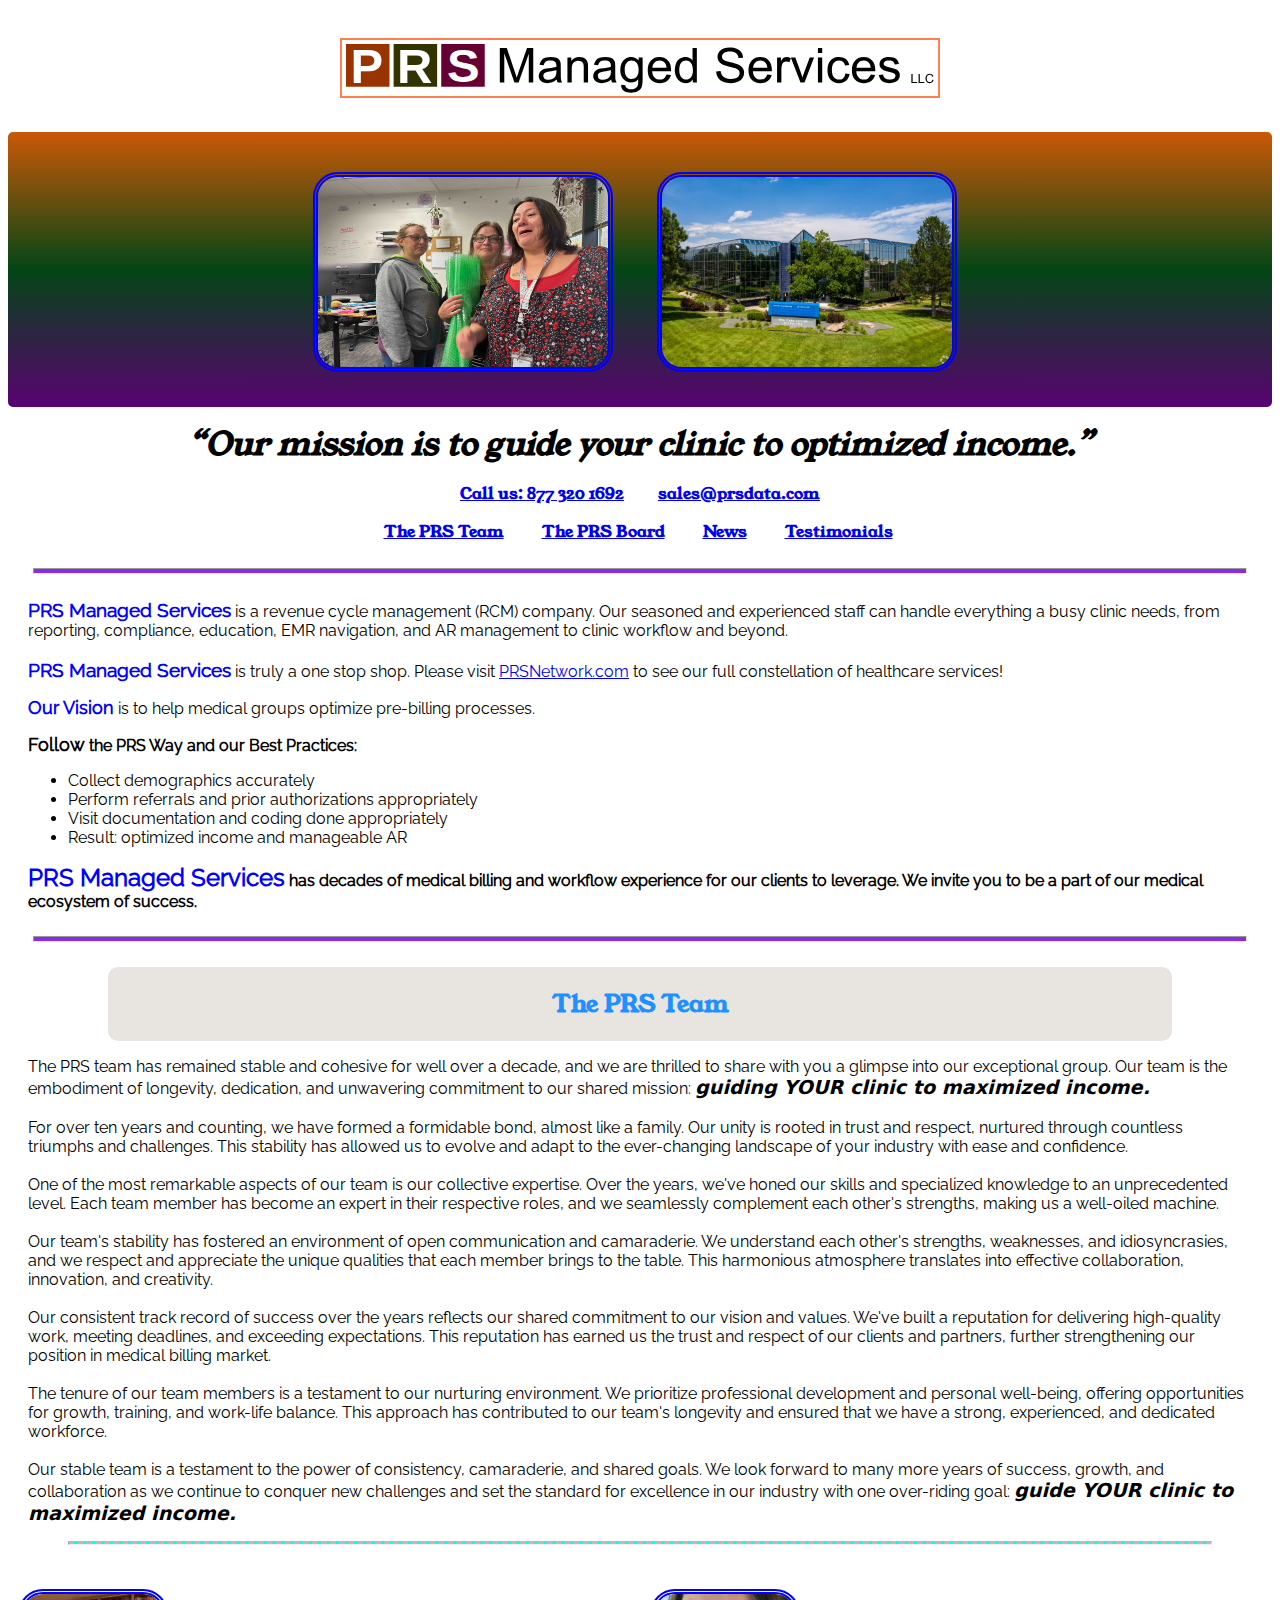
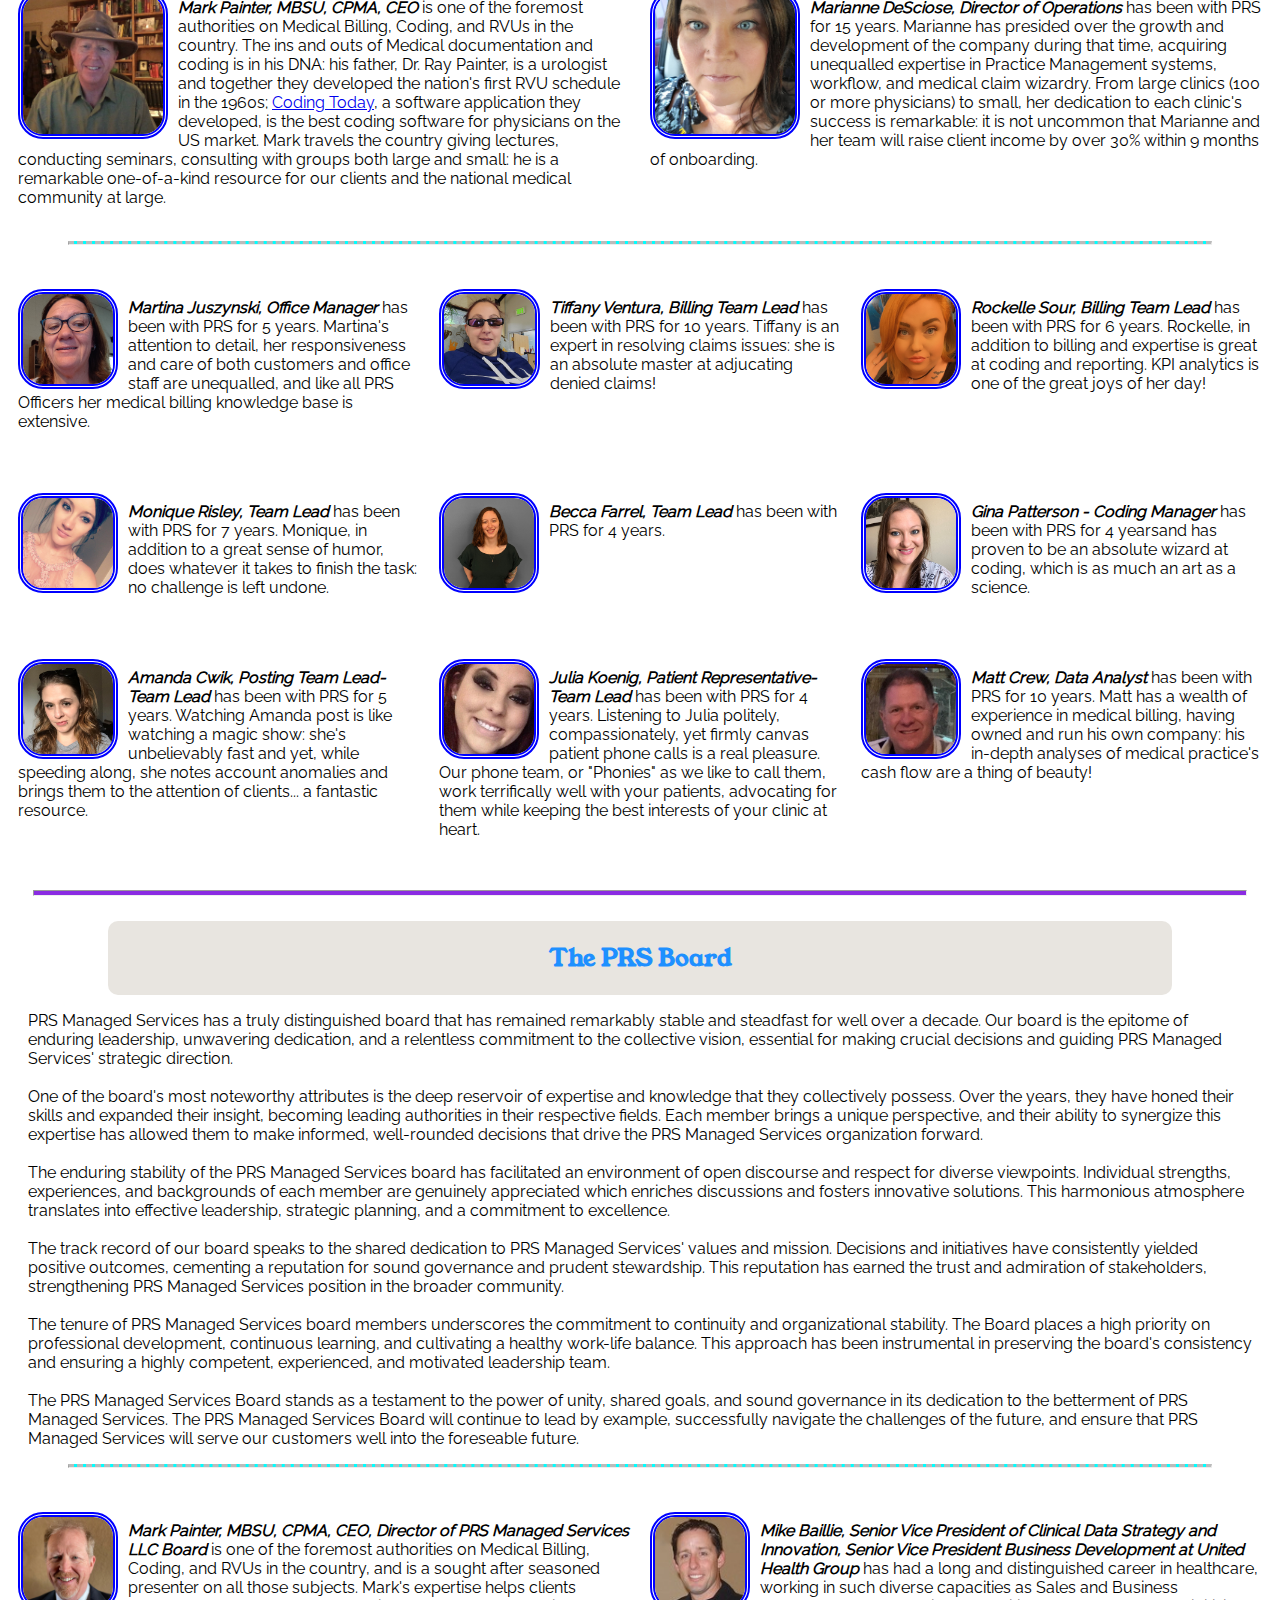
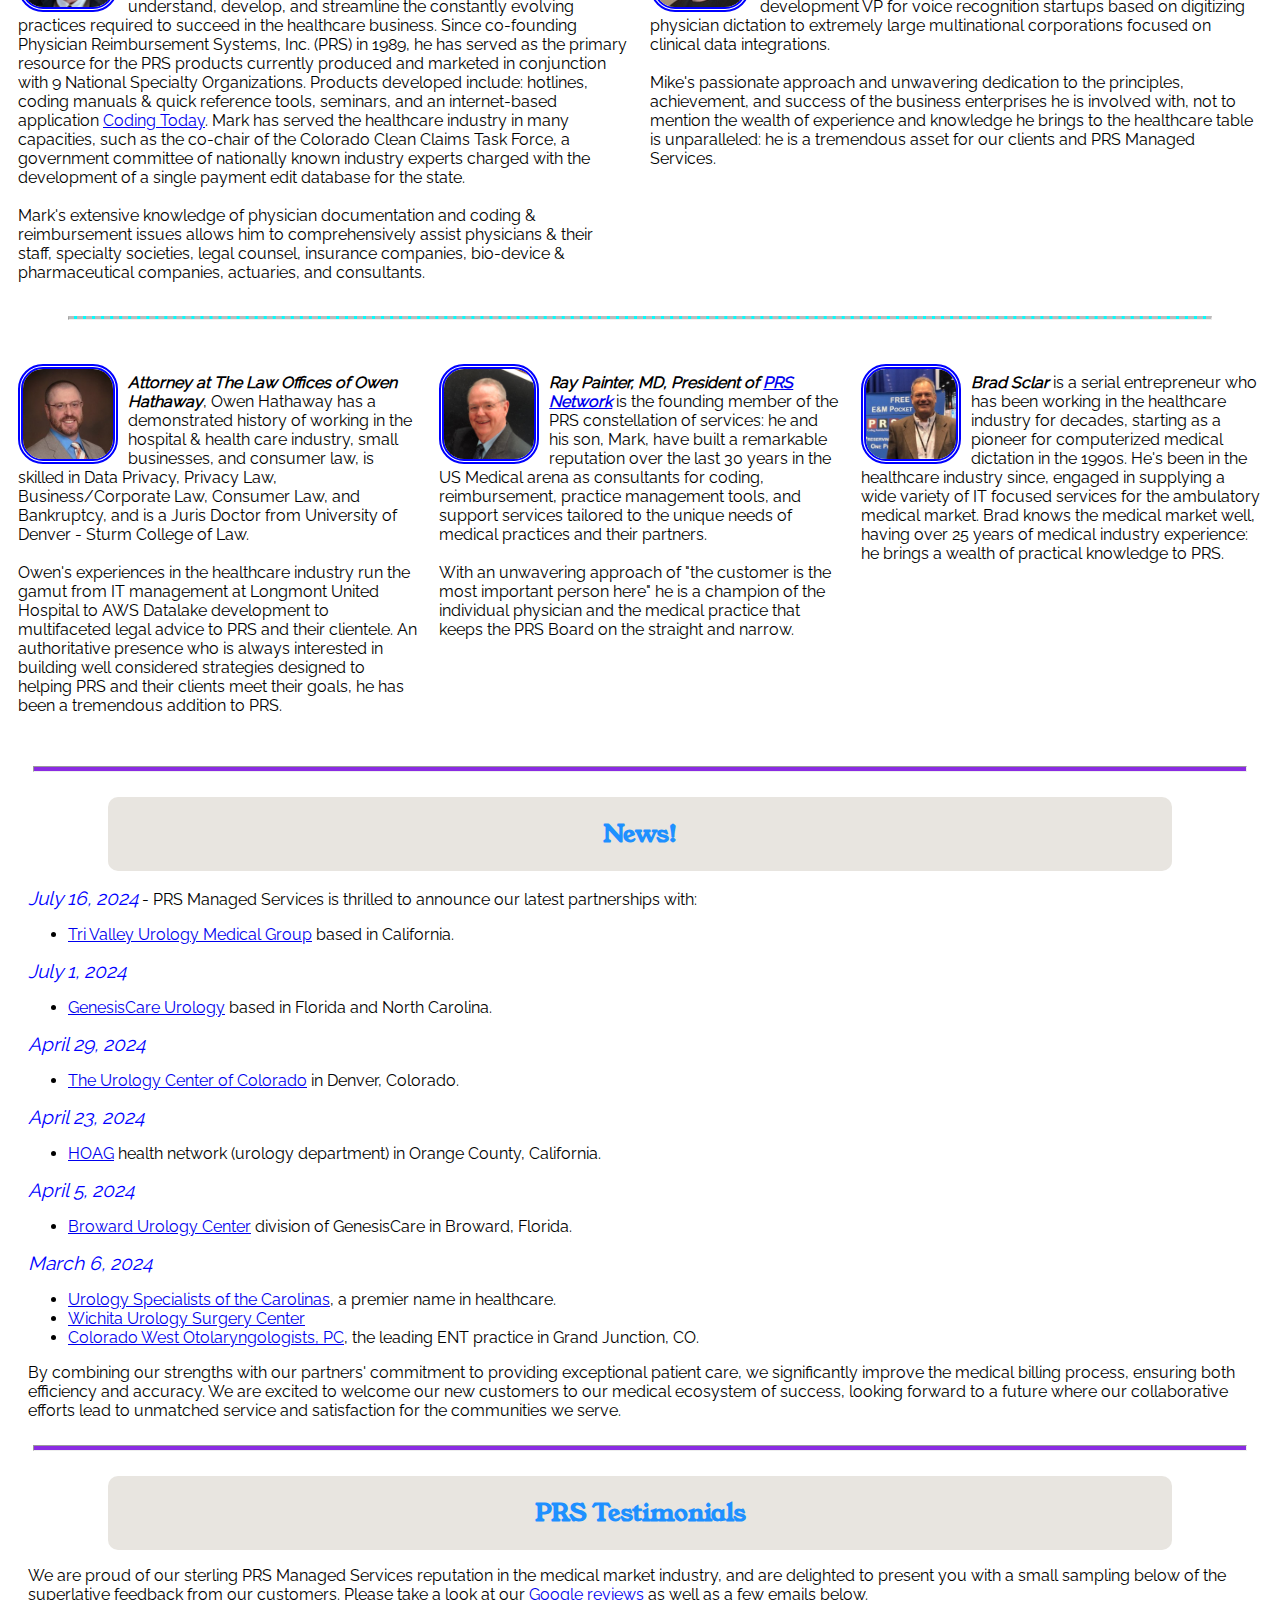
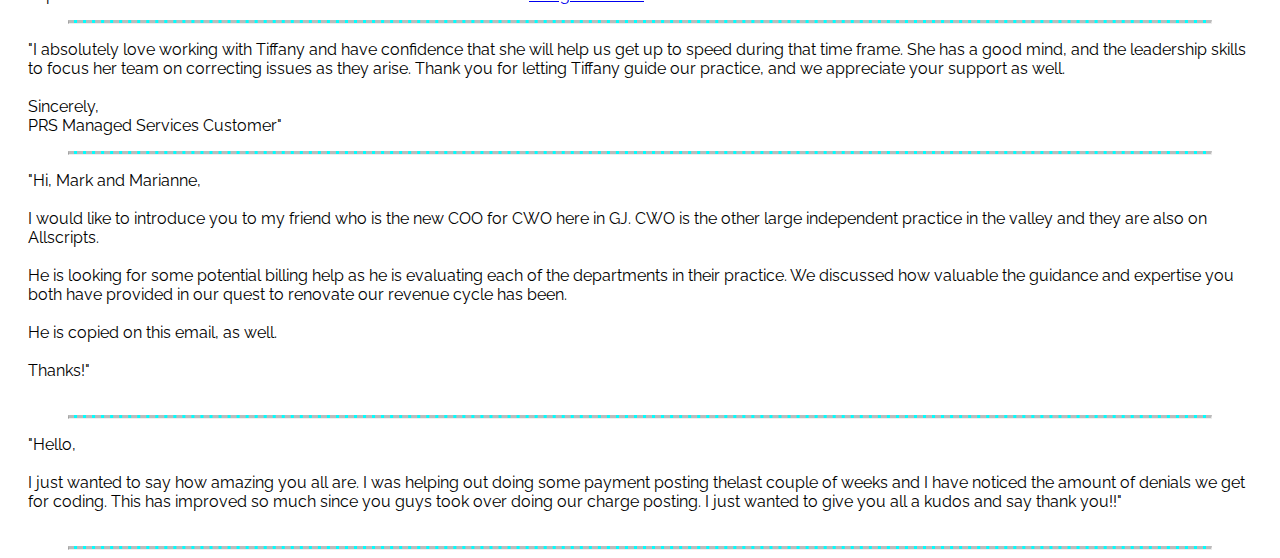
<file: index.html>
<!DOCTYPE html>
<html lang="en">
<head>
    <meta charset="UTF-8">
    <meta name="viewport" content="width=device-width, initial-scale=1.0">
    <title>PRS Managed Services</title>
    <meta name="keywords" content="medical billing, medical coding, revenue cycle management, practice analysis">
    <meta name="author" content="Brad Sclar">

<!-- Load external CSS, favicon and script -->
<link rel="stylesheet" href="assets/styles.css">
<link rel="apple-touch-icon" sizes="180x180" href="images/favicon_io/apple-touch-icon.png">
<link rel="icon" type="image/png" sizes="32x32" href="images/favicon_io/favicon-32x32.png">
<link rel="icon" type="image/png" sizes="16x16" href="images/favicon_io/favicon-16x16.png">
<link rel="manifest" href="images/favicon_io/site.webmanifest">
<script defer src="https://pyscript.net/alpha/pyscript.js"></script>

</head>
<body>

    <div class="center padding">
        <span><img id="myDIV" src="images/favicon_io/prsmanagedserviceslogo.svg" height="auto" width="600px"></span>        
    </div>

    <div class="center rounded padding" id="grad1">
        <span><img src="images/Staff.jpg" height="200px" width="300px" class="effect"></span>
        <span><img src="images/1333-W-120th-Ave.jpeg" height="200px" width="300px" class="effect"></span>
    </div>

    <div>
        <h3>
            <span style="font-weight: 900; font-size: xx-large; font-style: oblique;"><q>Our mission is to guide your clinic to optimized income.</q></span>
        </h3>
        
        <h4>
            <span><a href="tel:18773201692">Call us: 877 320 1692</a></span>
            <span><a href="mailto:sales@prsdata.com">sales@prsdata.com</a></span>
        </h4>

    </div>

    <div class="center" >
        <h4>
            <span><a href="#team">The PRS Team</a>&nbsp;</span>
            <span><a href="#board">The PRS Board</a>&nbsp;</span>
            <span><a href="#news">News</a>&nbsp;</span>
            <span><a href="#testimonial">Testimonials</a>&nbsp;</span>
            <!-- Links commented out until approved
            <span><a href="#videos">Videos</a>&nbsp;</span>
            <span><a href="onboard.html" target="_blank">OnBoarding</a></span>
            <span><a href="https://thebook.prsdata.net/login?all" target="_blank">Customer login</a></span>
            -->
        </h4>
    </div>

    <hr class="section">    
    <div class="writing">
        <p><font style="font-size: larger; font-weight: bold; color: blue;">PRS Managed Services</font> is a revenue cycle management (RCM) company. Our seasoned and experienced staff can handle everything a busy clinic needs, from reporting, compliance, education, EMR navigation, and AR management to clinic workflow and beyond.<br><br>
        
        <b><font style="font-size: larger; font-weight: bold; color: blue;">PRS Managed Services</font></b> is truly a one stop shop.
        
        Please visit <a href="https://www.prsnetwork.com/about" target="_blank">PRSNetwork.com</a> to see our full constellation of healthcare services!
        <p><b><font size="+1.5", color="blue">Our Vision</font></b> is to help medical groups optimize pre-billing processes.</p>
        <p><b><font size="+1.5">Follow</font> the PRS Way and our Best Practices:</b></p>
        <ul>  
            <li>Collect demographics accurately</li>
            <li>Perform referrals and prior authorizations appropriately</li>
            <li>Visit documentation and coding done appropriately</li>
            <li>Result: optimized income and manageable AR</li>
            </ul></p>
        <p><b><font size="+2", color="blue">PRS Managed Services</font> has decades of medical billing and workflow experience for our clients to leverage. We invite you to be a part of our medical ecosystem of success.</b></p>
    </div>

    <hr id="team" class="section">

    <div class="orangebackground">
        <h2>The PRS Team</h2>
    </div>

    <div class="writing">
        <p> The PRS team has remained stable and cohesive for well over a decade, and we are thrilled to share with you a glimpse into our exceptional group. Our team is the embodiment of longevity, dedication, and unwavering commitment to our shared mission: <font style="font-family:system-ui, -apple-system, BlinkMacSystemFont, 'Segoe UI', Roboto, Oxygen, Ubuntu, Cantarell, 'Open Sans', 'Helvetica Neue', sans-serif; font-weight:bolder; font-size: larger; font-style: italic;">guiding YOUR clinic to maximized income.</font>
            <br><br>

            For over ten years and counting, we have formed a formidable bond, almost like a family. Our unity is rooted in trust and respect, nurtured through countless triumphs and challenges. This stability has allowed us to evolve and adapt to the ever-changing landscape of your industry with ease and confidence.
            <br><br>
            
            One of the most remarkable aspects of our team is our collective expertise. Over the years, we've honed our skills and specialized knowledge to an unprecedented level. Each team member has become an expert in their respective roles, and we seamlessly complement each other's strengths, making us a well-oiled machine.
            <br><br>
            
            Our team's stability has fostered an environment of open communication and camaraderie. We understand each other's strengths, weaknesses, and idiosyncrasies, and we respect and appreciate the unique qualities that each member brings to the table. This harmonious atmosphere translates into effective collaboration, innovation, and creativity.
            <br><br>
            
            Our consistent track record of success over the years reflects our shared commitment to our vision and values. We've built a reputation for delivering high-quality work, meeting deadlines, and exceeding expectations. This reputation has earned us the trust and respect of our clients and partners, further strengthening our position in medical billing market.
            <br><br>
            
            The tenure of our team members is a testament to our nurturing environment. We prioritize professional development and personal well-being, offering opportunities for growth, training, and work-life balance. This approach has contributed to our team's longevity and ensured that we have a strong, experienced, and dedicated workforce.
            <br><br>
            
            Our stable team is a testament to the power of consistency, camaraderie, and shared goals. We look forward to many more years of success, growth, and collaboration as we continue to conquer new challenges and set the standard for excellence in our industry with one over-riding goal: <font style="font-family:system-ui, -apple-system, BlinkMacSystemFont, 'Segoe UI', Roboto, Oxygen, Ubuntu, Cantarell, 'Open Sans', 'Helvetica Neue', sans-serif; font-weight:bolder; font-size: larger; font-style: italic;">guide YOUR clinic to maximized income.</font>
        </p>
    </div>

    <hr class="dashed">

    <div class="row">
        <div class="twocolumn">
            <p><img src="images/Mark_Painter.png" alt="Mark Painter" height="150" class="float effect"><br>
                <em><b>Mark Painter, MBSU, CPMA, CEO</em></b> is one of the foremost authorities on Medical Billing, Coding, and RVUs in the country. The ins and outs of Medical documentation and coding is in his DNA: his father, Dr. Ray Painter, is a urologist and together they developed the nation's first RVU schedule in the 1960s; <a href="https://www.prsnetwork.com/codingtoday" target="_blank">Coding Today</a>, a software application they developed, is the best coding software for physicians on the US market. Mark travels the country giving lectures, conducting seminars, consulting with groups both large and small: he is a remarkable one-of-a-kind resource for our clients and the national medical community at large.
            </p>
        </div>
        <div class="twocolumn">
            <p class="float"><img src="images/Marianne_Desciose.png" alt="Marianne DeSciose" height="150" class="float effect"><p><br>
                <em><b>Marianne DeSciose, Director of Operations</em></b> has been with PRS for 15 years. Marianne has presided over the growth and development of the company during that time, acquiring unequalled expertise in Practice Management systems, workflow, and medical claim wizardry. From large clinics (100 or more physicians) to small, her dedication to each clinic's success is remarkable: it is not uncommon that Marianne and her team will raise client income by over 30% within 9 months of onboarding.
            </p>
        </div>
    </div>

    <hr class="dashed">
        
        <div class="row">
            <div class="threecolumn">
                <p class="float"><img src="images/Martina_Juszynski.png" alt="Martina Juszynski" height="100" class="float effect"><br>
                    <em><b>Martina Juszynski, Office Manager</em></b> has been with PRS for 5 years. Martina's attention to detail, her responsiveness and care of both customers and office staff are unequalled, and like all PRS Officers her medical billing knowledge base is extensive. 
                </p>
            </div>
            <div class="threecolumn">
                <p class="float"><img src="images/Tiffany_Ventura.png" alt="Tiffany Ventura" height="100" class="float effect"><br>
                    <em><b>Tiffany Ventura, Billing Team Lead</em></b> has been with PRS for 10 years. Tiffany is an expert in resolving claims issues: she is an absolute master at adjucating denied claims! 
                </p>
            </div>
            <div class="threecolumn">
                <p class="float"><img src="images/Rockelle_Sour.png" alt="Rockelle Sour" height="100" class="float effect"><br>
                    <em><b>Rockelle Sour, Billing Team Lead</em></b> has been with PRS for 6 years. Rockelle, in addition to billing and expertise is great at coding and reporting. KPI analytics is one of the great joys of her day!
                </p>
            </div>
        </div>

        <div class="row">
            <div class="threecolumn">
                <p class="float"><img src="images/Monique_Risley.png" alt="Monique_Risley" height="100" class="float effect"><br>
                    <em><b>Monique Risley, Team Lead</em></b> has been with PRS for 7 years. Monique, in addition to a great sense of humor, does whatever it takes to finish the task: no challenge is left undone. 
                </p>
            </div>
            <div class="threecolumn">
                <p class="float"><img src="images/Becca_Farrell.png" alt="Becca_Farrell" height="100" class="float effect"><br>
                    <em><b>Becca Farrel, Team Lead</em></b> has been with PRS for 4 years. 
                </p>
            </div>
            <div class="threecolumn">
                <p class="float"><img src="images/Gina_Patterson.png" alt="Gina_Patterson" height="100" class="float effect"><br>
                    <em><b>Gina Patterson - Coding Manager</em></b> has been with PRS for 4 yearsand has proven to be an absolute wizard at coding, which is as much an art as a science.
                </p>
            </div>
        </div>

        <div class="row">
            <div class="threecolumn">
                <p class="float"><img src="images/Amanda_Cwik.png" alt="Amanda Cwik" height="100" class="float effect"><br>
                    <em><b>Amanda Cwik, Posting Team Lead-Team Lead</em></b> has been with PRS for 5 years. Watching Amanda post is like watching a magic show: she's unbelievably fast and yet, while speeding along, she notes account anomalies and brings them to the attention of clients... a fantastic resource.
                </p>
            </div>
            <div class="threecolumn">
                <p class="float"><img src="images/Julia_Koenig.png" alt="Julia Koenig" height="100" class="float effect"><br>
                    <em><b>Julia Koenig, Patient Representative-Team Lead</em></b> has been with PRS for 4 years. Listening to Julia politely, compassionately, yet firmly canvas patient phone calls is a real pleasure. Our phone team, or "Phonies" as we like to call them, work terrifically well with your patients, advocating for them while keeping the best interests of your clinic at heart.
                </p>
            </div>
            <div class="threecolumn">
                <p class="float"><img src="images/Matt Crew Board.jpeg" alt="Matt Crew" height="100" class="float effect"><br>
                    <em><b>Matt Crew, Data Analyst</em></b> has been with PRS for 10 years. Matt has a wealth of experience in medical billing, having owned and run his own company: his in-depth analyses of medical practice's cash flow are a thing of beauty!
                </p>
            </div>
        </div>
    </div>

    <hr id="board" class="section">

    <div class="orangebackground">
        <h2>The PRS Board</h2>
    </div>

    <div class="writing">
        <p>
            PRS Managed Services has a truly distinguished board that has remained remarkably stable and steadfast for well over a decade. Our board is the epitome of enduring leadership, unwavering dedication, and a relentless commitment to the collective vision, essential for making crucial decisions and guiding PRS Managed Services' strategic direction.
            <br><br>
            One of the board's most noteworthy attributes is the deep reservoir of expertise and knowledge that they collectively possess. Over the years, they have honed their skills and expanded their insight, becoming leading authorities in their respective fields. Each member brings a unique perspective, and their ability to synergize this expertise has allowed them to make informed, well-rounded decisions that drive the PRS Managed Services organization forward.
            <br><br>
            The enduring stability of the PRS Managed Services board has facilitated an environment of open discourse and respect for diverse viewpoints. Individual strengths, experiences, and backgrounds of each member are genuinely appreciated which enriches discussions and fosters innovative solutions. This harmonious atmosphere translates into effective leadership, strategic planning, and a commitment to excellence.
            <br><br>
            The track record of our board speaks to the shared dedication to PRS Managed Services' values and mission. Decisions and initiatives have consistently yielded positive outcomes, cementing a reputation for sound governance and prudent stewardship. This reputation has earned the trust and admiration of stakeholders, strengthening PRS Managed Services position in the broader community.
            <br><br>
            The tenure of PRS Managed Services board members underscores the commitment to continuity and organizational stability. The Board places a high priority on professional development, continuous learning, and cultivating a healthy work-life balance. This approach has been instrumental in preserving the board's consistency and ensuring a highly competent, experienced, and motivated leadership team.
            <br><br>
            The PRS Managed Services Board stands as a testament to the power of unity, shared goals, and sound governance in its dedication to the betterment of PRS Managed Services. The PRS Managed Services Board will continue to lead by example, successfully navigate the challenges of the future, and ensure that PRS Managed Services will serve our customers well into the foreseable future.
        </p>
    </div>

    <hr class="dashed">

    <div class="row">
        <div class="twocolumn">
            <p><img src="images/Mark Painter Board.jpeg" alt="Mark Painter" height="100" class="float effect"><br>
                <em><b>Mark Painter, MBSU, CPMA, CEO, Director of PRS Managed Services LLC Board</em></b> is one of the foremost authorities on Medical Billing, Coding, and RVUs in the country, and is a sought after seasoned presenter on all those subjects. Mark's expertise helps clients understand, develop, and streamline the constantly evolving practices required to succeed in the healthcare business. Since co-founding Physician Reimbursement Systems, Inc. (PRS) in 1989, he has served as the primary resource for the PRS products currently produced and marketed in conjunction with 9 National Specialty Organizations. Products developed include: hotlines, coding manuals & quick reference tools, seminars, and an internet-based application <a href="https://www.prsnetwork.com/codingtoday" target="_blank">Coding Today</a>. Mark has served the healthcare industry in many capacities, such as the co-chair of the Colorado Clean Claims Task Force, a government committee of nationally known industry experts charged with the development of a single payment edit database for the state.
                <br><br>
                Mark's extensive knowledge of physician documentation and coding & reimbursement issues allows him to comprehensively assist physicians & their staff, specialty societies, legal counsel, insurance companies, bio-device & pharmaceutical companies, actuaries, and consultants.
            </p>
        </div>
        <div class="twocolumn">
            <p><img src="images/Mike Baillie Board.jpeg" alt="Mike Baillie" height="100" class="float effect"><br>
                <em><b>Mike Baillie, Senior Vice President of Clinical Data Strategy and Innovation, Senior Vice President Business Development at United Health Group</b></em> has had a long and distinguished career in healthcare, working in such diverse capacities as Sales and Business development VP for voice recognition startups based on digitizing physician dictation to extremely large multinational corporations focused on clinical data integrations.
                <br><br>
                Mike's passionate approach and unwavering dedication to the principles, achievement, and success of the business enterprises he is involved with, not to mention the wealth of experience and knowledge he brings to the healthcare table is unparalleled: he is a tremendous asset for our clients and PRS Managed Services.
            </p>
        </div>
    </div>

    <hr class="dashed">

    <div class="row">
        <div class="threecolumn">
            <p><img src="images/Owen Hathaway Board.jpeg" alt="Owen Hathaway" height="100" class="float effect"><br>
                <em><b>Attorney at The Law Offices of Owen Hathaway</b></em>, Owen Hathaway has a demonstrated history of working in the hospital & health care industry, small businesses, and consumer law, is skilled in Data Privacy, Privacy Law, Business/Corporate Law, Consumer Law, and Bankruptcy, and is a Juris Doctor from University of Denver - Sturm College of Law.
                <br><br>
                Owen's experiences in the healthcare industry run the gamut from IT management at Longmont United Hospital to AWS Datalake development to multifaceted legal advice to PRS and their clientele. An authoritative presence who is always interested in building well considered strategies designed to helping PRS and their clients meet their goals, he has been a tremendous addition to PRS.
            </p>
        </div>
        <div class="threecolumn">
            <p><img src="images/Ray Painter Board.jpeg" alt="Ray Painter" height="100" class="float effect"><br>
                <em><b>Ray Painter, MD, President of <a href="https://www.prsnetwork.com/">PRS Network</a></b></em> is the founding member of the PRS constellation of services: he and his son, Mark, have built a remarkable reputation over the last 30 years in the US Medical arena as consultants for coding, reimbursement, practice management tools, and support services tailored to the unique needs of medical practices and their  partners.
                <br><br>
                With an unwavering approach of "the customer is the most important person here" he is a champion of the individual physician and the medical practice that keeps the PRS Board on the straight and narrow.
            </p>
        </div>
        <div class="threecolumn">
            <p><img src="images/Brad Sclar Board.jpeg" alt="Brad Sclar" height="100" class="float effect"><br>
                <em><b>Brad Sclar</a></b></em> is a serial entrepreneur who has been working in the healthcare industry for decades, starting as a pioneer for computerized medical dictation in the 1990s. He's been in the healthcare industry since, engaged in supplying a wide variety of IT focused services for the ambulatory medical market. Brad knows the medical market well, having over 25 years of medical industry experience: he brings a wealth of practical knowledge to PRS.
            </p>
        </div>
    </div>
       
                
    </div>
<!-- Commenting out video section
    <hr id="videos" class="section">

    <div class="orangebackground">
        <h2>PRS Videos</h2>
    </div>

    <div class="padding">
        <iframe width="425" height="300" src="https://web.microsoftstream.com/embed/video/3a23c009-0afe-41f5-b986-a8a7abd48039?autoplay=false&showinfo=true" allowfullscreen style="border:none;"></iframe>
        <iframe width="425" height="300" src="https://web.microsoftstream.com/embed/video/5e814604-6dbe-4f3b-88ba-7aec7e5b5ca6?autoplay=false&showinfo=true" allowfullscreen style="border:none;"></iframe>
        <iframe width="425" height="300" src="https://web.microsoftstream.com/embed/video/e032aebc-1cc7-4015-860e-4f7909c35bef?autoplay=false&showinfo=true" allowfullscreen style="border:none;"></iframe>
        <iframe width="425" height="300" src="https://web.microsoftstream.com/embed/video/d455b3f3-c4fa-4b61-a2f7-f40b3a4b3c56?autoplay=false&showinfo=true" allowfullscreen style="border:none;"></iframe>
    </div>
-->
<hr id="news" class="section">    

    <div class="orangebackground">
        <h2>News!</h2>
    </div>

    <div class="writing">

        <p><font style="color: blue; font-size: larger; font-style: italic;">July 16, 2024</font> - PRS Managed Services is thrilled to announce our latest partnerships with:
            <ul>
                <li><a href="https://www.trivalleyurology.com/" target="_blank">Tri Valley Urology Medical Group</a> based in California.</li>
            </ul> 
        <p><font style="color: blue; font-size: larger; font-style: italic;">July 1, 2024</font>
            <ul>
                <li><a href="https://www.genesiscareus.com/en/treatment/urology" target="_blank">GenesisCare Urology</a> based in Florida and North Carolina.</li>
            </ul> 
        </p><p><font style="color: blue; font-size: larger; font-style: italic;">April 29, 2024</font>
            <ul>
                <li><a href="https://www.tucc.com/" target="_blank">The Urology Center of Colorado</a> in Denver, Colorado.</li>
            </ul> 
        </p>
        <p><font style="color: blue; font-size: larger; font-style: italic;">April 23, 2024</font>
            <ul>
                <li><a href="https://www.hoag.org/" target="_blank">HOAG</a> health network (urology department) in Orange County, California.</li>
            </ul> 
        </p>
        <p><font style="color: blue; font-size: larger; font-style: italic;">April 5, 2024</font> 
            <ul>
                <li><a href="https://www.genesiscare.com/us/our-locations/fort-lauderdale-nb1" target="_blank">Broward Urology Center</a> division of GenesisCare in Broward, Florida.</li>
            </ul> 
        </p>
        <p><font style="color: blue; font-size: larger; font-style: italic;">March 6, 2024</font>
            <ul>
                <li><a href="https://urologyspecialistsnc.com/" target="_blank">Urology Specialists of the Carolinas</a>, a premier name in healthcare.
                </li>
                <li><a href="https://wusurgery.com/" target="_blank">Wichita Urology Surgery Center</a></li>
                <li><a href="https://www.cwoto.com/" target="_blank">Colorado West Otolaryngologists, PC</a>, the leading ENT practice in Grand Junction, CO.</li>
            </ul> 
            By combining our strengths with our partners' commitment to providing exceptional patient care, we significantly improve the medical billing process, ensuring both efficiency and accuracy. We are excited to welcome our new customers to our medical ecosystem of success, looking forward to a future where our collaborative efforts lead to unmatched service and satisfaction for the communities we serve.
        </p>
    </div>
 

    <hr id="testimonial" class="section">    

    <div class="orangebackground">
        <h2>PRS Testimonials</h2>
    </div>

    <div class="writing">
        <p>We are proud of our sterling PRS Managed Services reputation in the medical market industry, and are delighted to present you with a small sampling below of the superlative feedback from our customers. Please take a look at our <a href="https://maps.app.goo.gl/BDigpqTQw62WC1fc9" target="_blank">Google reviews</a> as well as a few emails below.</p>
    </div>

    <hr class="dashed">
    

    <div class="writing">
        <p>"I absolutely love working with Tiffany and have confidence that she will help us get up to speed during that time frame. She has a good mind, and the leadership skills to focus her team on correcting issues as they arise. Thank you for letting Tiffany guide our practice, and we appreciate your support as well.<br><br>
        
        Sincerely,<br>
        PRS Managed Services Customer"
        </p>
    </div>

    <hr class="dashed">

    <div class="writing">
        <p>"Hi, Mark and Marianne,<br><br>
            I would like to introduce you to my friend who is the new COO for CWO here in GJ.  CWO is the other large independent practice in the valley and they are also on Allscripts.<br><br>
             
            He is looking for some potential billing help as he is evaluating each of the departments in their practice.  We discussed how valuable the guidance and expertise you both have provided in our quest to renovate our revenue cycle has been.<br><br>
             
            He is copied on this email, as well.<br><br>
             
            Thanks!"<br><br>

    </div>

    <hr class="dashed">

    <div class="writing">
        <p>
            "Hello,<br><br>
            I just wanted to say how amazing you all are. I was helping out doing some payment posting thelast couple of weeks and I have noticed the amount of denials we get for coding. This has improved so much since you guys took over doing our charge posting. I just wanted to give you all a kudos and say thank you!!"<br><br>
        </p>
    </div>

    <hr class="dashed">
<!-- Comment out chat bot
    <div>
     <script 
        src="https://www.socialintents.com/api/chat/socialintents.1.3.js#2c9fa4928bc4fe37018bc9e14e4700ba" async="async">    
     </script>
    </div>
-->
    
</body>
</html>
</file>
<file: assets/styles.css>
/* Downloaded fonts from Google */
@font-face {
  font-family: "Young Serif";
  src: url(./fonts/YoungSerif-Regular.ttf);
  font-weight: normal;
  font-style: normal;
}

@font-face {
  font-family: "Raleway";
  src: url(./fonts/Raleway-VariableFont_wght.ttf);
  font-weight: normal;
  font-style: normal;
}

/*Headings*/

h1, h2, h3, h4, h5{
  font-family: "Young Serif";
  text-align: center;
  margin: 15px;
  padding: auto;
}

h1 {
  color:blue;
}
h2 {
  color:dodgerblue;
}

/*Body*/

body {
  font-family: "Raleway";
}

span {
  padding: 15px;
}

/* div classes */

ul.myUL {
  display: inline-block;
  text-align: left;
}

div.writing {
  margin-left: 20px;
  margin-right: 20px;
}

div.center {
  text-align: center;
}

div.padding {
  padding: 30px;
}

div.orangebackground {
  background: rgb(232, 229, 224);
  margin-right: 100px;
  margin-left: 100px;
  border-radius: 10px;
  padding: 5px;
}

div.rounded {
  border-radius: 5px;
}

/*body border*/
hr.section {
  padding: 2px;
  background-color: blueviolet;
  margin: 25px;
}

/* Dashed border */
hr.dashed {
  border-top: 3px dashed #bbb;
  margin-left: 60px;
  margin-right: 60px;
  background-color: aqua;
}

/* Dotted border */
hr.dotted {
  border-top: 3px dotted #bbb;
}

/* Solid border */
hr.solid {
  border-top: 3px solid #bbb;
}

/* Rounded border */
hr.rounded {
  border-top: 8px solid #bbb;
  border-radius: 5px;
}

/* img effects */
img.effect {
  border-radius: 25px;
  opacity: 1;
  border-style: double;
  border-width: thick;
  border-color: blue;
  margin-right: 10px;
  margin-top: 10px;
}

img.float {
  float:left;
}

/* Video managed in YouTube */
video {
  border-radius: 10px;
}

iframe {
  border-radius: 10px;
  border-style: double;
  border-width: thick;
  border-color: blue;
}

/* Gradient */
#grad1 {
  height: 275px;
  background-image: linear-gradient(rgb(202, 88, 7), rgb(3, 70, 22), rgb(89, 2, 113));
}

/* Animation*/

#myDIV {
  width: 600px;
  height: auto;
  border: 2px solid coral;
  animation: mymove 5s infinite;
  padding:.3%;
}

@keyframes mymove {
  50% {border-color: lightblue;}
}

/* column styling */
* {
  box-sizing: border-box;
}

/* column styling - create 3 columns floating next to each other */
.twocolumn {
  float: left;
  width: 50%;
  padding: 10px;
}

.threecolumn {
  float: left;
  width: 33.33%;
  padding: 10px;
}
/* column styling - clear floats after columns */
.row::after {
  content: "";
  display: table;
  clear: both;
}

/* column styling - responsive layout */
@media screen and (max-width: 600px) {
  .column {
    width: 100%;
  }
</file>
